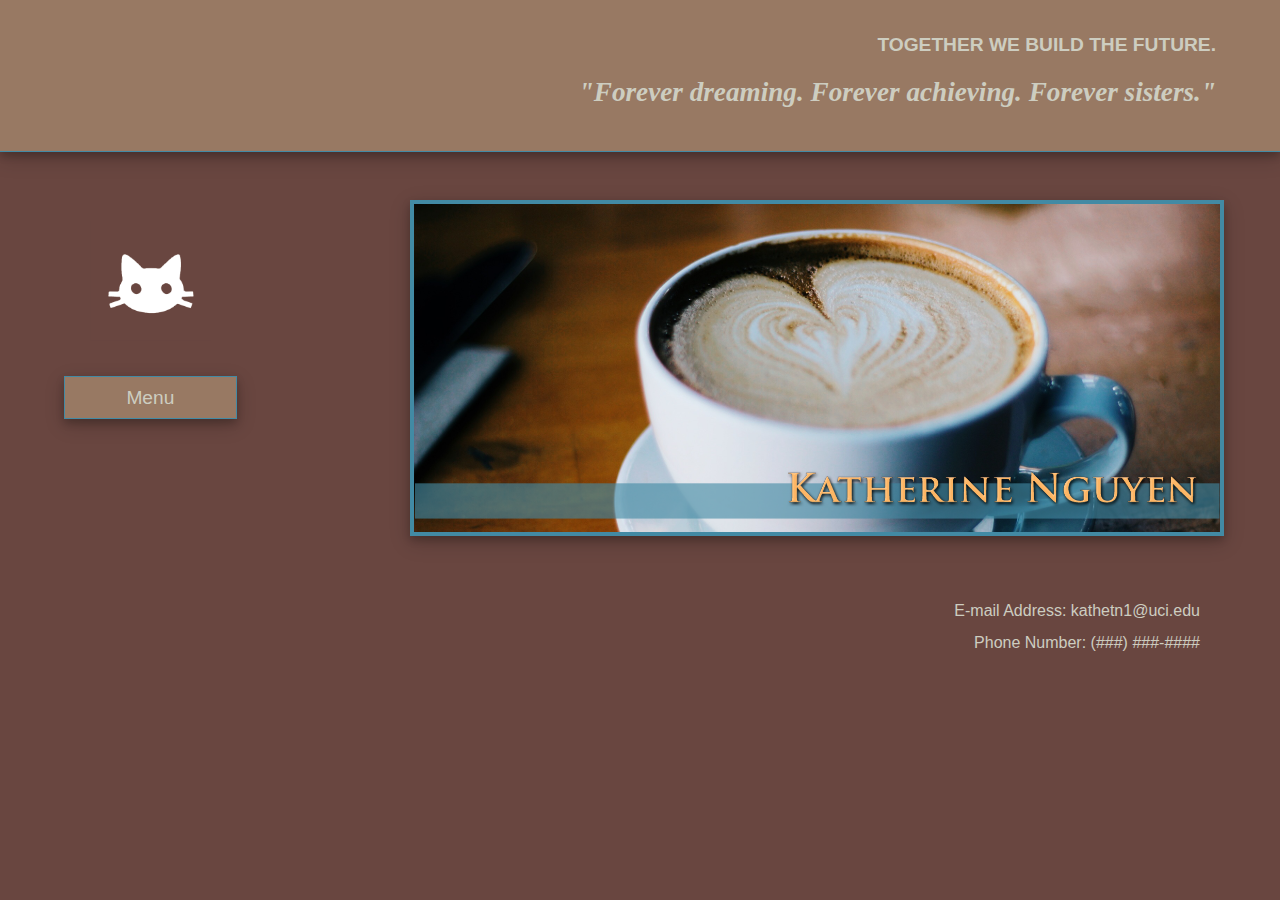
<file: index.html>
<!doctype html>
<html>
<head>
<meta http-equiv="Content-Type" content="text/html; charset=utf-8" />
<meta name="author" content="Katherine T. Nguyen">
<title>Katherine T. Nguyen</title>
<link href="home_page.css" rel="stylesheet" type="text/css">
<script src="home_page.js" type="text/javascript"></script>
</head>

<body>

<div class="header">
	<div class="header_text">
	<h3 id="motto">TOGETHER WE BUILD THE FUTURE.</h3>
	<h1>"Forever dreaming. Forever achieving. Forever sisters."</h1>
    </div> <!-- .header_text -->
</div>

<div class="body_container">
<!-- MENU COLUMN -->
<div class="menu">

	<a href="index.html"><img src="img/cat icon flat.png" alt="cat icon" width= 100%/></a>
    
<div class="dropdown">
    	<button onClick="myFunction()" class="dropbtn">Menu</button>
        <div id="myDropdown" class="dropdown-content">
        	<a href="profile_page.html">PROFILE</a>
            <a href="">RESUME</a>
            <a href="">INTERESTS</a>
            <a href="summary.html">INF 133 - SUMMARY</a>
      </div> <!-- class= "dropdown-content" -->
    </div> <!-- class="dropdown" -->
    
</div> <!-- class="menu" -->


<!-- CONTENT COLUMN -->

<div class="content">
	<a href="index.html">
    	<img src="img/crop coffee image.png" id= "coffee" width= 100%/>
        </a>
        
    <div class="bottom">
    	<p>E-mail Address: kathetn1@uci.edu</p>
        <p>Phone Number: (###) ###-####</p>
    </div>
        <!-- end .content --></div>
</div>
        
</body>
</html>
</file>
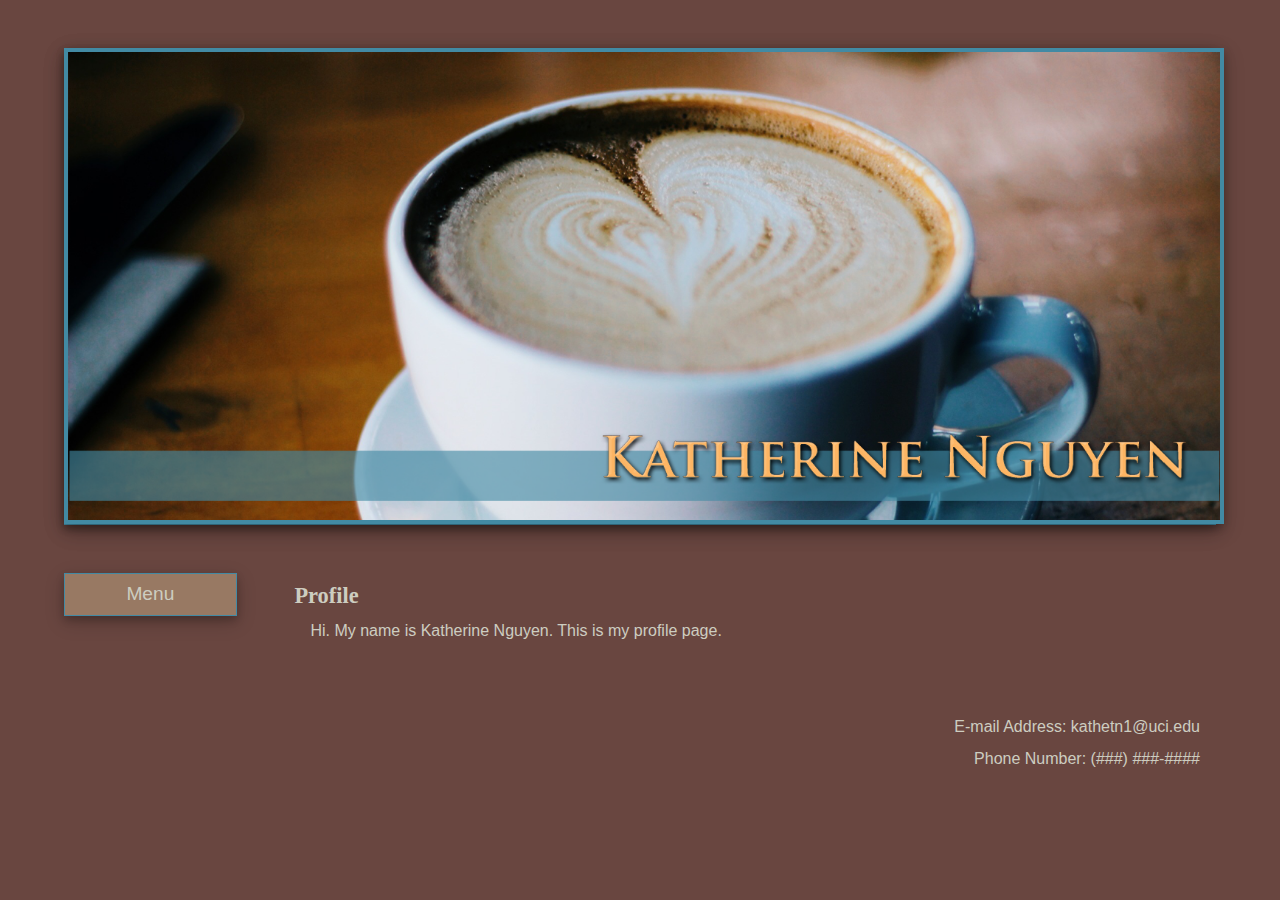
<file: profile_page.html>
<!DOCTYPE html PUBLIC "-//W3C//DTD XHTML 1.0 Transitional//EN" "http://www.w3.org/TR/xhtml1/DTD/xhtml1-transitional.dtd">
<html xmlns="http://www.w3.org/1999/xhtml">
<head>
<meta http-equiv="Content-Type" content="text/html; charset=utf-8" />
<meta name="author" content="Katherine T. Nguyen">
<title>Katherine T. Nguyen</title>
<link href="profile.css" rel="stylesheet" type="text/css" />
<script src="home_page.js" type="text/javascript"></script>
</head>

<body>  
<div class="container">

<!-- .header -->
  	<div class="header">
	<a href="index.html">
    	<img src="img/crop coffee image.png" id= "coffee" width= 100%/>
        </a>
        </div>
        
<div class="menu">
    
<div class="dropdown">
    	<button onClick="myFunction()" class="dropbtn">Menu</button>
        <div id="myDropdown" class="dropdown-content">
            <a href="">RESUME</a>
            <a href="">INTERESTS</a>
            <a href="summary.html">INF 133 - SUMMARY</a>
      </div> <!-- class= "dropdown-content" -->
    </div> <!-- class="dropdown" -->
    
</div> <!-- class="menu" -->
    
  <div class="content">
    <h2>Profile</h2>
    <p id="paragraph">Hi. My name is Katherine Nguyen.  This is my profile page.</p>
    <div class="bottom">
    	<p class="contact">E-mail Address: kathetn1@uci.edu</p>
        <p class="contact">Phone Number: (###) ###-####</p>
    </div>
    <!-- end .content --></div>
<!-- end .container --></div>
</body>
</html>
</file>
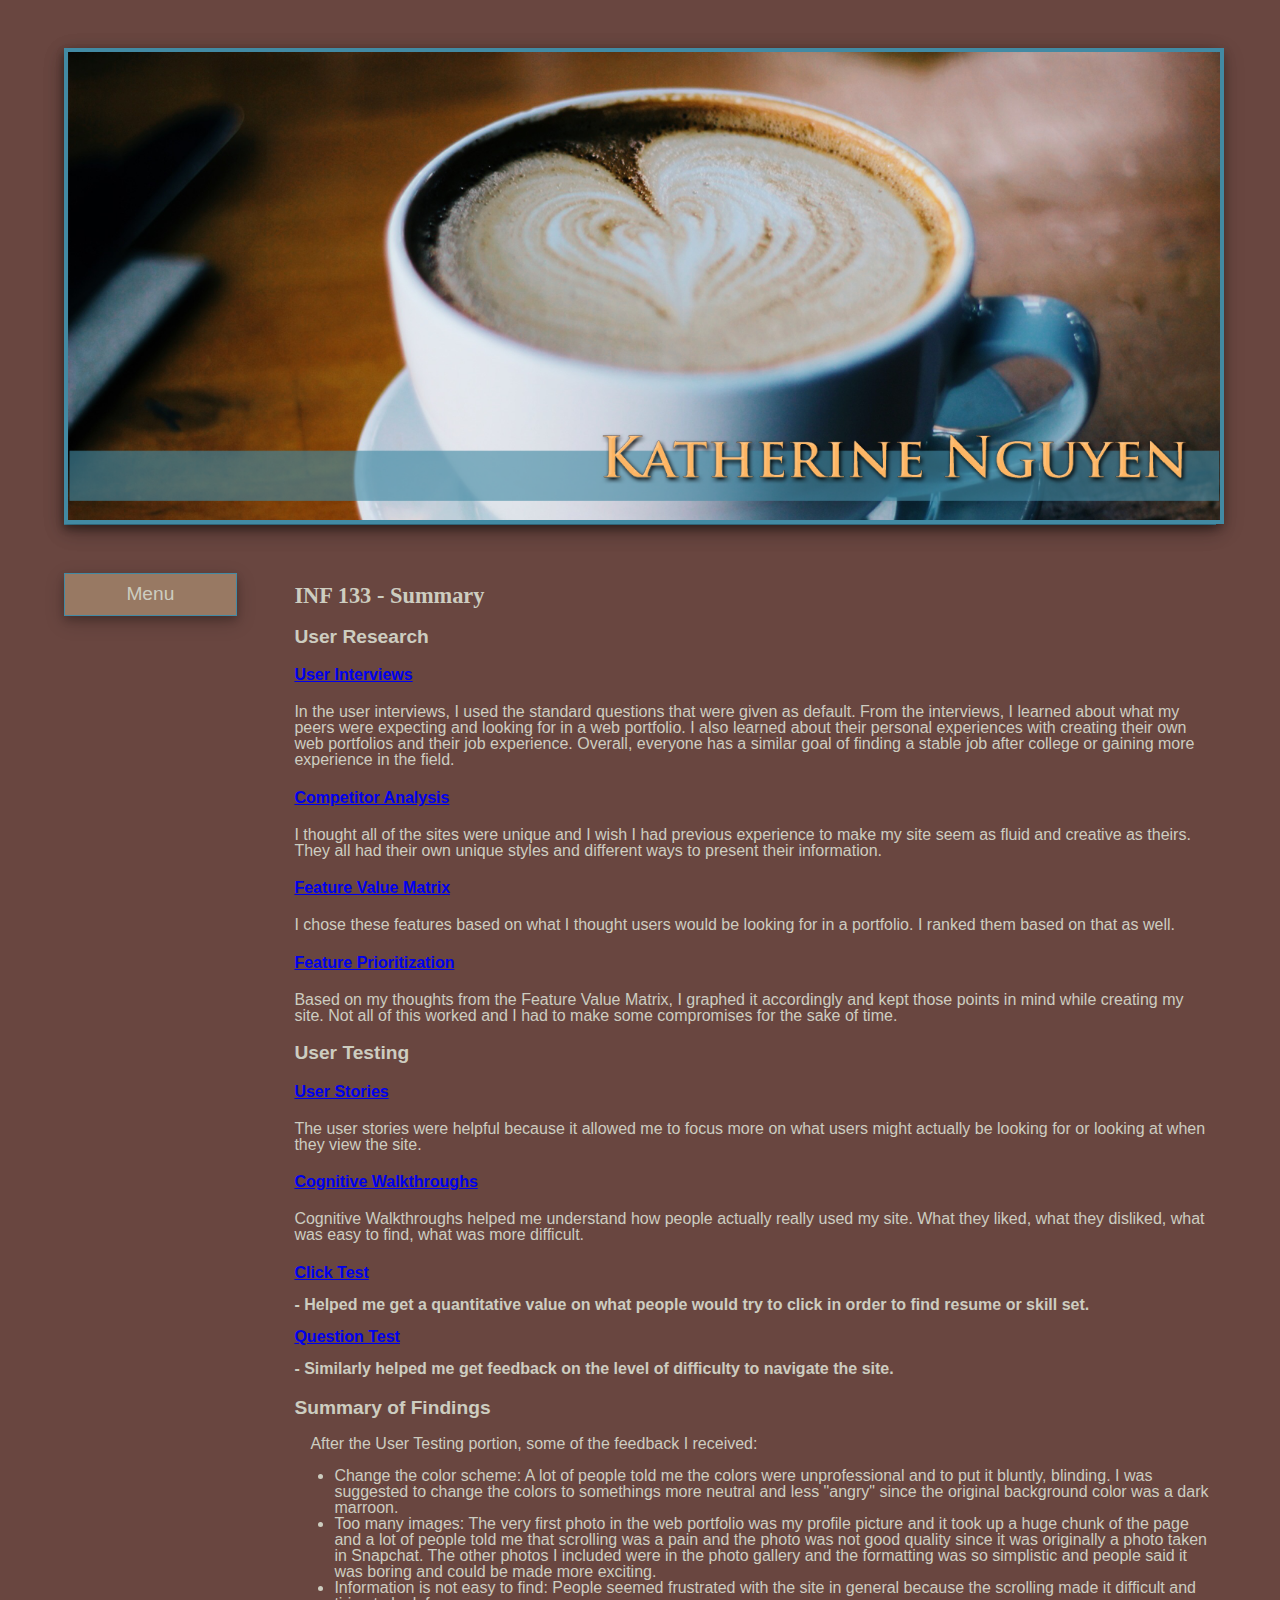
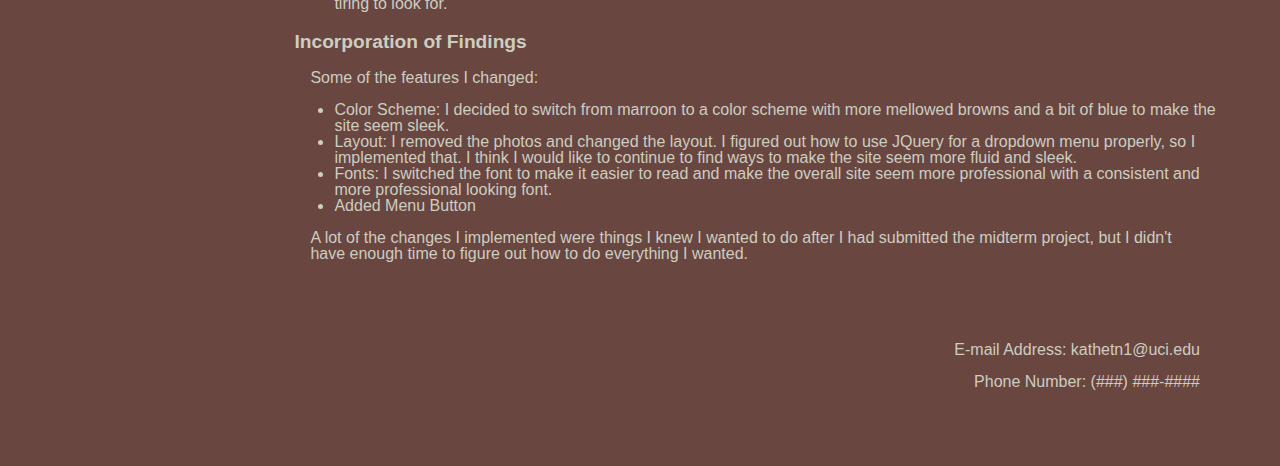
<file: summary.html>
<!DOCTYPE html PUBLIC "-//W3C//DTD XHTML 1.0 Transitional//EN" "http://www.w3.org/TR/xhtml1/DTD/xhtml1-transitional.dtd">
<html xmlns="http://www.w3.org/1999/xhtml">
<head>
<meta http-equiv="Content-Type" content="text/html; charset=utf-8" />
<meta name="author" content="Katherine T. Nguyen">
<title>Katherine T. Nguyen</title>
<link href="summary.css" rel="stylesheet" type="text/css" />
<script src="home_page.js" type="text/javascript"></script>
</head>

<body>  
<div class="container">

<!-- .header -->
  	<div class="header">
	<a href="index.html">
    	<img src="img/crop coffee image.png" id= "coffee" width= 100%/>
        </a>
        </div>
        
<div class="menu">
    
<div class="dropdown">
    	<button onClick="myFunction()" class="dropbtn">Menu</button>
        <div id="myDropdown" class="dropdown-content">
            <a href="profile_page.html">PROFILE</a>
            <a href="">RESUME</a>
            <a href="">INTERESTS</a>
      </div> <!-- class= "dropdown-content" -->
    </div> <!-- class="dropdown" -->
    
</div> <!-- class="menu" -->
    
  <div class="content">
    <h2>INF 133 - Summary</h2>
	 
	  <h3>User Research</h3>
	  <h4>
		  <a href="https://docs.google.com/a/uci.edu/spreadsheets/d/1C5dpoTyjQx1iON1TQu6MzteWCvlMCnP-P4XW14QXhX8/edit?usp=sharing">
			  User Interviews
		  </a>
	  </h4>
	  <p>In the user interviews, I used the standard questions that were given as default. From the interviews, 
		  I learned about what my peers were expecting and looking for in a web portfolio. I also learned about their personal
		  experiences with creating their own web portfolios and their job experience.  Overall, everyone has a similar goal of 
		  finding a stable job after college or gaining more experience in the field.
	  </p>
	  
	  <h4>
		  <a href="https://docs.google.com/a/uci.edu/spreadsheets/d/1ISdvjQqYqlk_r9TE7XWVd0Nt2zq7Kt3ckHeUvxcEXaM/edit?usp=sharing">
			   Competitor Analysis
		  </a>
	  </h4>
	  <p>I thought all of the sites were unique and I wish I had previous experience to make my site seem as fluid and creative as theirs.
		  They all had their own unique styles and different ways to present their information. </p>
	  
	  <h4>
		  <a href="https://docs.google.com/a/uci.edu/spreadsheets/d/1Cb4AgEKy69R1c1a-YFHAVjK6uNsT_ywz1IItJ96C2Ao/edit?usp=sharing">
			  Feature Value Matrix
		  </a>
	  </h4>
	  <p>I chose these features based on what I thought users would be looking for in a portfolio.  I ranked them based on that as well. </p>
	  
	  <h4>
		  <a href="https://docs.google.com/a/uci.edu/presentation/d/1aKDqZOl3elI1TFRrXTyCf7fxermzBbQYpU1WVinrd5E/edit?usp=sharing">
			  Feature Prioritization
		  </a>
	  </h4>
	  <p>Based on my thoughts from the Feature Value Matrix, I graphed it accordingly and kept those points in mind while creating my site.  Not all of this 
		  worked and I had to make some compromises for the sake of time.</p>
	  
	  <h3>User Testing</h3>
	  <h4>
		  <a href="https://docs.google.com/a/uci.edu/spreadsheets/d/1TOBsWCPGARgdI8Ya8P5QlnEMJBt5W5n21zPXufQUlJg/edit?usp=sharing">
			   User Stories
		  </a>
	  </h4>
	  <p>The user stories were helpful because it allowed me to focus more on what users might actually be looking for or looking at 
		  when they view the site.</p>
	  
	  <h4>
		  <a href="https://docs.google.com/a/uci.edu/spreadsheets/d/1BthRK4ASXr6iZIF7tMKUnaHgES5ax9As0-D1tgcz_AQ/edit?usp=sharing">
			  Cognitive Walkthroughs
		  </a>
	  </h4>
	  <p>Cognitive Walkthroughs helped me understand how people actually really used my site.  What they liked, what they disliked, what was 
		  easy to find, what was more difficult.</p>
	  
	  <h4>
		  <a href="https://usabilityhub.com/tests/a6ee3361ddaa/results/33cb561bcb08">
			  Click Test</a><p> - Helped me get a quantitative value on what people would try to click in order to find resume or skill set.
		  </p>
		  <a href="https://usabilityhub.com/tests/8eca6ccac4aa/results/d8bc4dfaa601">
			  Question Test</a><p> - Similarly helped me get feedback on the level of difficulty to navigate the site.</p>
	  </h4>
	  
	  <h3>Summary of Findings</h3>
	  
    <p id="paragraph">After the User Testing portion, some of the feedback I received: </p>
    
    <ul>
    	<li>Change the color scheme: A lot of people told me the colors were unprofessional and to put it bluntly, blinding. I was suggested 
	    to change the colors to somethings more neutral and less "angry" since the original background color was a dark marroon.</li>
        <li>Too many images: The very first photo in the web portfolio was my profile picture and it took up a huge chunk of the page
	    and a lot of people told me that scrolling was a pain and the photo was not good quality since it was originally a photo 
		taken in Snapchat.  The other photos I included were in the photo gallery and the formatting was so simplistic and people 
	    said it was boring and could be made more exciting.</li>
        <li>Information is not easy to find: People seemed frustrated with the site in general because the scrolling made it difficult and tiring to look for.</li>
        </ul>
        
        
	  <h3>Incorporation of Findings</h3>
    <p id="paragraph">Some of the features I changed: </p>
    
    <ul>
    	<li>Color Scheme: I decided to switch from marroon to a color scheme with more mellowed browns and a bit of blue to make the 
	    site seem sleek.  </li>
        <li>Layout: I removed the photos and changed the layout.  I figured out how to use JQuery for a dropdown menu properly,
	    so I implemented that.  I think I would like to continue to find ways to make the site seem more fluid and sleek.</li>
        <li>Fonts: I switched the font to make it easier to read and make the overall site seem more professional with a consistent 
	    and more professional looking font.</li>
        <li>Added Menu Button</li>
        </ul>

	    <p id="paragraph">A lot of the changes I implemented were things I knew I wanted to do after I had submitted the midterm project, but I didn't have enough time to figure out how to do everything I wanted.</p>        
    <div class="bottom">
    	<p class="contact">E-mail Address: kathetn1@uci.edu</p>
        <p class="contact">Phone Number: (###) ###-####</p>
    </div>
    <!-- end .content --></div>
<!-- end .container --></div>
</body>
</html>
</file>
<file: home_page.css>
@charset "utf-8";

body {
	font: 100%/1.0 Franklin Gothic, Helvetica, Verdana;
	background-color: #694640;
	margin: 0;
	padding: 0;
	margin-top: 0;	 
	color: #CDCDC0;
}

.header {
	background-color: #987963;
	border-bottom: .1em solid #428aa4;
	box-shadow: 0 4px 8px 0 rgba(0, 0, 0, 0.2), 0 6px 20px 0 rgba(0, 0, 0, 0.19);
}

.header_text {
	padding: 1em 5% 1em 5%;	
}

.body_container {
	padding-right: 5%;
	padding-left: 5%;
}

/* --- LEFT COLUMN --- */

.menu {
	margin: 3em auto;
	width: 15%;
	float: left;
}

/* --- RIGHT COLUMN --- */

#name {
	vertical-align: middle;
	margin-left: -1em;
	margin-top: -1em;
}

#motto {
	text-align: right;
}

h1, h2 {
	font-family: Georgia, Garamond, Baskerville, Times New Roman;
}

h1 {
	text-align: right;
	font-size: 1.7em;
	padding: .2em 0 .4em 0;
	width: 100%;
	font-style: italic;
}

h2 {
	text-align: justify;
	font-size: 1.4em;
	width: 100%;
	margin: .2em 0 .2em 0;
}

h3 {
	font-size: 1.2em;
}

h3 img { /*cat icon */
	float: left;
	text-align: center;
}

h3 a {
	margin: 0 1em 0 .1em;
}

h4 {
	font-size: 1.1em;
}

p {
	font-size: 1em;
}

.circ {
	float: inherit;
}

.bottom {
	padding: 3em 0 0.25em 0;
	margin: 0 1em 0 0;
	text-align: right;
}


a img { /* this selector removes the default blue border displayed in some browsers around an image when it is surrounded by a link */
	border: none;
}


/* ~~ Styling for your site's links must remain in this order - including the group of selectors that create the hover effect. ~~ */
a:link {
	color: #626D71;
	/*text-decoration: underline;  unless you style your links to look extremely unique, it's best to provide underlines for quick visual identification */
}

a:visited {
	color: #626D71;
}

a:hover, a:active, a:focus { /* this group of selectors will give a keyboard navigator the same hover experience as the person using a mouse. */
	font-style: italic;
}

/* ~~ This is the layout information. ~~*/
.content {
	padding: 0 auto;
	width: 70%;
	max-width: 1260px;
	margin: 3em auto; 
	float: right;
}

#coffee {
	border: .3em solid #428aa4;
	box-shadow: 0 4px 8px 0 rgba(0, 0, 0, 0.2), 0 6px 20px 0 rgba(0, 0, 0, 0.19);
}

/* ~~ This grouped selector gives the lists in the .content area space ~~ */
.content ul, .content ol { 
	padding: 0 15px 15px 40px; 
}

/* ~~ miscellaneous float/clear classes ~~ */
.fltrt {  
	float: right;
	margin-left: 8px;
}
.fltlft { 
	float: left;
	margin-right: 8px;
}
.clearfloat { 
	clear:both;
	height:0;
	font-size: 1px;
	line-height: 0px;
}


/* --- MEDIA QUERIES --- */

@media only screen and (max-width: 1000px) {
	body {
		font-size: 100%; 
	}
}

@media only screen and (max-width: 750px) {
	body {
		font-size: 70%;
	}
}

@media only screen and (max-width: 500px) {
	body {
		font-size: 35%;
	}
}	

/* --- DROPDOWN BUTTON --- */

.dropbtn {
    background-color: #987963;
    color: #CDCDC0;
    padding: 0.5em;
    font-size: 1.2em;
    border: none;
    cursor: pointer;
	width: 100%;
	border: .08em solid #428aa4;
	box-shadow: 0 4px 8px 0 rgba(0, 0, 0, 0.2), 0 6px 20px 0 rgba(0, 0, 0, 0.19);
}

/* Dropdown button on hover & focus */
.dropbtn:hover, .dropbtn:focus {
    background-color: #D8C5AD;
	color: #000;
}

/* The container <div> - needed to position the dropdown content */
.dropdown {
    position: relative;

}

/* Dropdown Content (Hidden by Default) */
.dropdown-content {
    display: none;
    position: absolute;
    background-color: #FFF;
    min-width: 160px;
    box-shadow: 0px 8px 16px 0px rgba(0,0,0,0.2);
	width: 100%;
}

/* Links inside the dropdown */
.dropdown-content a {
    color: black;
    text-decoration: none;
	padding: 1em 1em;
    display: block;
}

/* Change color of dropdown links on hover */
.dropdown-content a:hover {
	background-color: #428aa4;
	color: #FFF;
}

/* Show the dropdown menu (use JS to add this class to the .dropdown-content container when the user clicks on the dropdown button) */
.show {display:block;}
</file>
<file: profile.css>
@charset "utf-8";

body {
	font: 100%/1.0 Franklin Gothic, Helvetica, Verdana;
	background-color: #694640;
	margin: 0;
	padding: 0;
	margin-top: 3em;	 
	color: #CDCDC0;
}


h1, h2 {
	font-family: Georgia, Garamond, Baskerville, Times New Roman;
}

h1 {
	text-align: right;
	font-size: 1.7em;
	padding: .2em 0 .4em 0;
	width: 100%;
	font-style: italic;
}

h2 {
	text-align: justify;
	font-size: 1.4em;
	width: 100%;
	margin: .2em 0 .2em 0;
}

h3 {
	font-size: 1.2em;
}

p {
	font-size: 1em;
}

.header {
	background-color: #987963;
	border-bottom: .1em solid #428aa4;
	box-shadow: 0 4px 8px 0 rgba(0, 0, 0, 0.2), 0 6px 20px 0 rgba(0, 0, 0, 0.19);
}

.container {
	padding-right: 5%;
	padding-left: 5%;
}

/* --- LEFT COLUMN --- */

.menu {
	margin: 3em auto;
	width: 15%;
	float: left;
}

/* --- RIGHT COLUMN --- */

#paragraph {
	padding: 0 1.5em 0 1em;
}

.bottom {
	padding: 3em 0 0.25em 0;
	margin: 0 1em 0 0;
	text-align: right;
}

/* ~~ This is the layout information. ~~*/
.content {
	padding: 0 auto;
	width: 80%;
	max-width: 1260px;
	margin: 3.5em auto; 
	float: right;
}

#coffee {
	border: .3em solid #428aa4;
	box-shadow: 0 4px 8px 0 rgba(0, 0, 0, 0.2), 0 6px 20px 0 rgba(0, 0, 0, 0.19);
}

/* ~~ miscellaneous float/clear classes ~~ */
.fltrt {  
	float: right;
	margin-left: 8px;
}
.fltlft { 
	float: left;
	margin-right: 8px;
}
.clearfloat { 
	clear:both;
	height:0;
	font-size: 1px;
	line-height: 0px;
}


/* --- MEDIA QUERIES --- */

@media only screen and (max-width: 1000px) {
	body {
		font-size: 100%; 
	}
}

@media only screen and (max-width: 750px) {
	body {
		font-size: 70%;
	}
}

@media only screen and (max-width: 500px) {
	body {
		font-size: 35%;
	}
}	

/* --- DROPDOWN BUTTON --- */

.dropbtn {
    background-color: #987963;
    color: #CDCDC0;
    padding: 0.5em;
    font-size: 1.2em;
    border: none;
    cursor: pointer;
	width: 100%;
	border: .08em solid #428aa4;
	box-shadow: 0 4px 8px 0 rgba(0, 0, 0, 0.2), 0 6px 20px 0 rgba(0, 0, 0, 0.19);
}

/* Dropdown button on hover & focus */
.dropbtn:hover, .dropbtn:focus {
    background-color: #D8C5AD;
	color: #000;
}

/* The container <div> - needed to position the dropdown content */
.dropdown {
    position: relative;

}

/* Dropdown Content (Hidden by Default) */
.dropdown-content {
    display: none;
    position: absolute;
    background-color: #FFF;
    min-width: 160px;
    box-shadow: 0px 8px 16px 0px rgba(0,0,0,0.2);
	width: 100%;
}

/* Links inside the dropdown */
.dropdown-content a {
    color: black;
    text-decoration: none;
	padding: 1em 1em;
    display: block;
}

/* Change color of dropdown links on hover */
.dropdown-content a:hover {
	background-color: #428aa4;
	color: #FFF;
}

/* Show the dropdown menu (use JS to add this class to the .dropdown-content container when the user clicks on the dropdown button) */
.show {display:block;}
</file>
<file: summary.css>
@charset "utf-8";

body {
	font: 100%/1.0 Franklin Gothic, Helvetica, Verdana;
	background-color: #694640;
	margin: 0;
	padding: 0;
	margin-top: 3em;	 
	color: #CDCDC0;
}


h1, h2 {
	font-family: Georgia, Garamond, Baskerville, Times New Roman;
}

h1 {
	text-align: right;
	font-size: 1.7em;
	padding: .2em 0 .4em 0;
	width: 100%;
	font-style: italic;
}

h2 {
	text-align: justify;
	font-size: 1.4em;
	width: 100%;
	margin: .2em 0 .2em 0;
}

h3 {
	font-size: 1.2em;
}

p {
	font-size: 1em;
}

.header {
	background-color: #987963;
	border-bottom: .1em solid #428aa4;
	box-shadow: 0 4px 8px 0 rgba(0, 0, 0, 0.2), 0 6px 20px 0 rgba(0, 0, 0, 0.19);
}

.container {
	padding-right: 5%;
	padding-left: 5%;
}

/* --- LEFT COLUMN --- */

.menu {
	margin: 3em auto;
	width: 15%;
	float: left;
}

/* --- RIGHT COLUMN --- */

#paragraph {
	padding: 0 1.5em 0 1em;
}

.bottom {
	padding: 3em 0 0.25em 0;
	margin: 0 1em 0 0;
	text-align: right;
}

/* ~~ This is the layout information. ~~*/
.content {
	padding: 0 auto;
	width: 80%;
	max-width: 1260px;
	margin: 3.5em auto; 
	float: right;
}

#coffee {
	border: .3em solid #428aa4;
	box-shadow: 0 4px 8px 0 rgba(0, 0, 0, 0.2), 0 6px 20px 0 rgba(0, 0, 0, 0.19);
}

/* ~~ miscellaneous float/clear classes ~~ */
.fltrt {  
	float: right;
	margin-left: 8px;
}
.fltlft { 
	float: left;
	margin-right: 8px;
}
.clearfloat { 
	clear:both;
	height:0;
	font-size: 1px;
	line-height: 0px;
}

/* --- MEDIA QUERIES --- */

@media only screen and (max-width: 1000px) {
	body {
		font-size: 100%; 
	}
}

@media only screen and (max-width: 750px) {
	body {
		font-size: 70%;
	}
}

@media only screen and (max-width: 500px) {
	body {
		font-size: 35%;
	}
}	

/* --- DROPDOWN BUTTON --- */

.dropbtn {
    background-color: #987963;
    color: #CDCDC0;
    padding: 0.5em;
    font-size: 1.2em;
    border: none;
    cursor: pointer;
	width: 100%;
	border: .08em solid #428aa4;
	box-shadow: 0 4px 8px 0 rgba(0, 0, 0, 0.2), 0 6px 20px 0 rgba(0, 0, 0, 0.19);
}

/* Dropdown button on hover & focus */
.dropbtn:hover, .dropbtn:focus {
    background-color: #D8C5AD;
	color: #000;
}

/* The container <div> - needed to position the dropdown content */
.dropdown {
    position: relative;

}

/* Dropdown Content (Hidden by Default) */
.dropdown-content {
    display: none;
    position: absolute;
    background-color: #FFF;
    min-width: 160px;
    box-shadow: 0px 8px 16px 0px rgba(0,0,0,0.2);
	width: 100%;
}

/* Links inside the dropdown */
.dropdown-content a {
    color: black;
    text-decoration: none;
	padding: 1em 1em;
    display: block;
}

/* Change color of dropdown links on hover */
.dropdown-content a:hover {
	background-color: #428aa4;
	color: #FFF;
}

/* Show the dropdown menu (use JS to add this class to the .dropdown-content container when the user clicks on the dropdown button) */
.show {display:block;}
</file>
